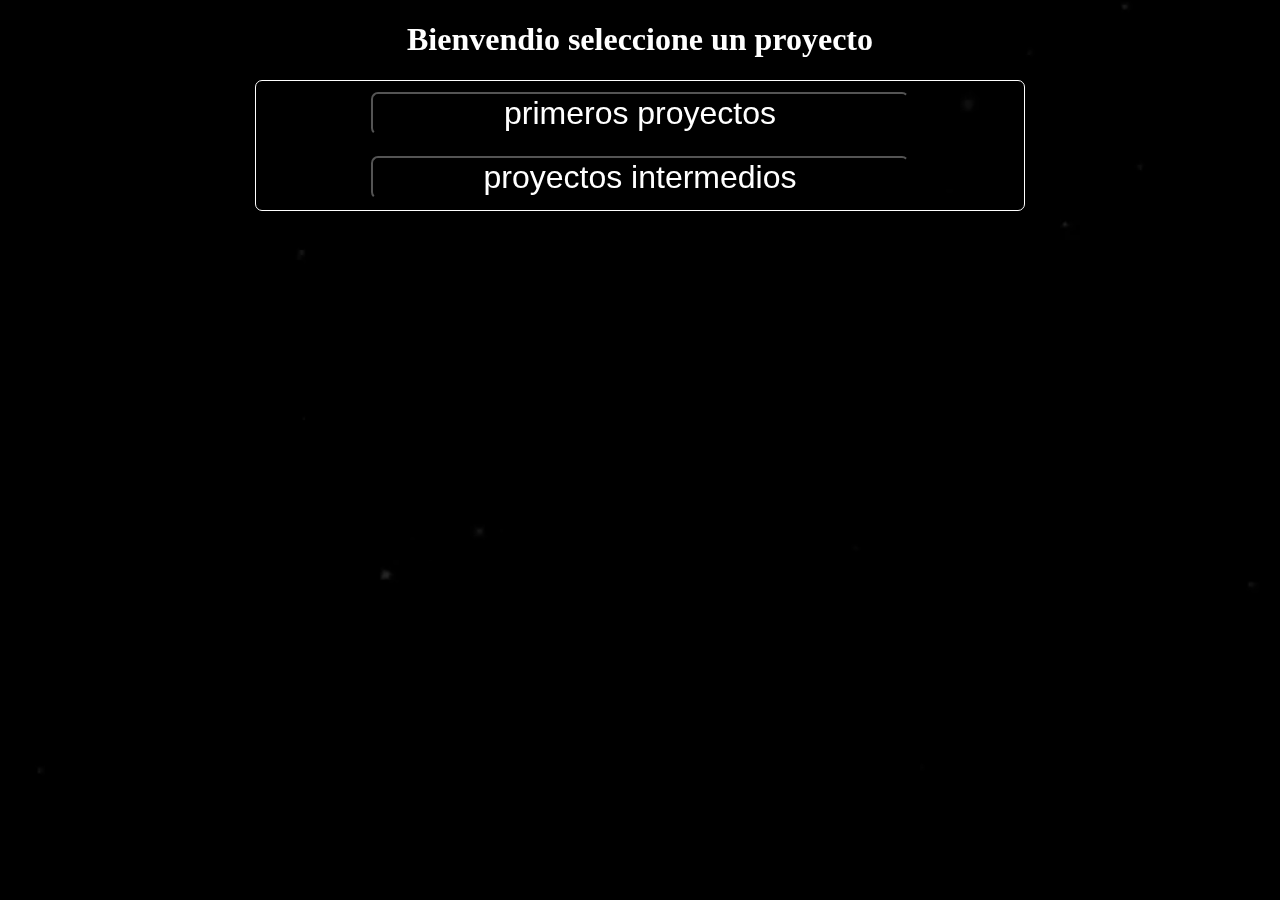
<file: index.html>
<!DOCTYPE html>
<html lang="en">
<head>
    <meta charset="UTF-8">
    <meta name="viewport" content="width=device-width, initial-scale=1.0">
    <title>linkpages</title>
    <link rel="stylesheet" href="estilos.css">
</head>
<body >
    <video  autoplay muted loop id="videofondo" >
        <source src="fonfo/Y2meta.app - PARTÍCULAS FLOTANDO EN BUCLE PARA FONDOS DE VÍDEOS, INTROS, EDITS FONDO NEGRO ETC.(1).mp4" type="video/mp4">
        tu navegador no sopota videos
    </video>
    <div>
        <h1>Bienvendio seleccione un proyecto</h1>
    </div>
  <div  id="contenedorlinks">
    <div id="dropdown">
        <button class="dropbtn" onclick="lista()">primeros proyectos</button>
        
        <div class="dropdown-content">
            <a href="js/matrizcne/index_of_cne.html">pagina cne</a>
            <a href="#">Opción 2</a>
        </div>
    </div>

    <div id="dropdown">
        <button class="dropbtn2">proyectos intermedios</button>
        
        <div class="dropdown-content2">
            <a href="js/algoritmo 8 damas/index_of_reinas.html">algoritmo 8 reinas</a>
        </div>
    </div>

  </div>
  <script src="indexjs.js"></script>

</body>
</html>
</file>
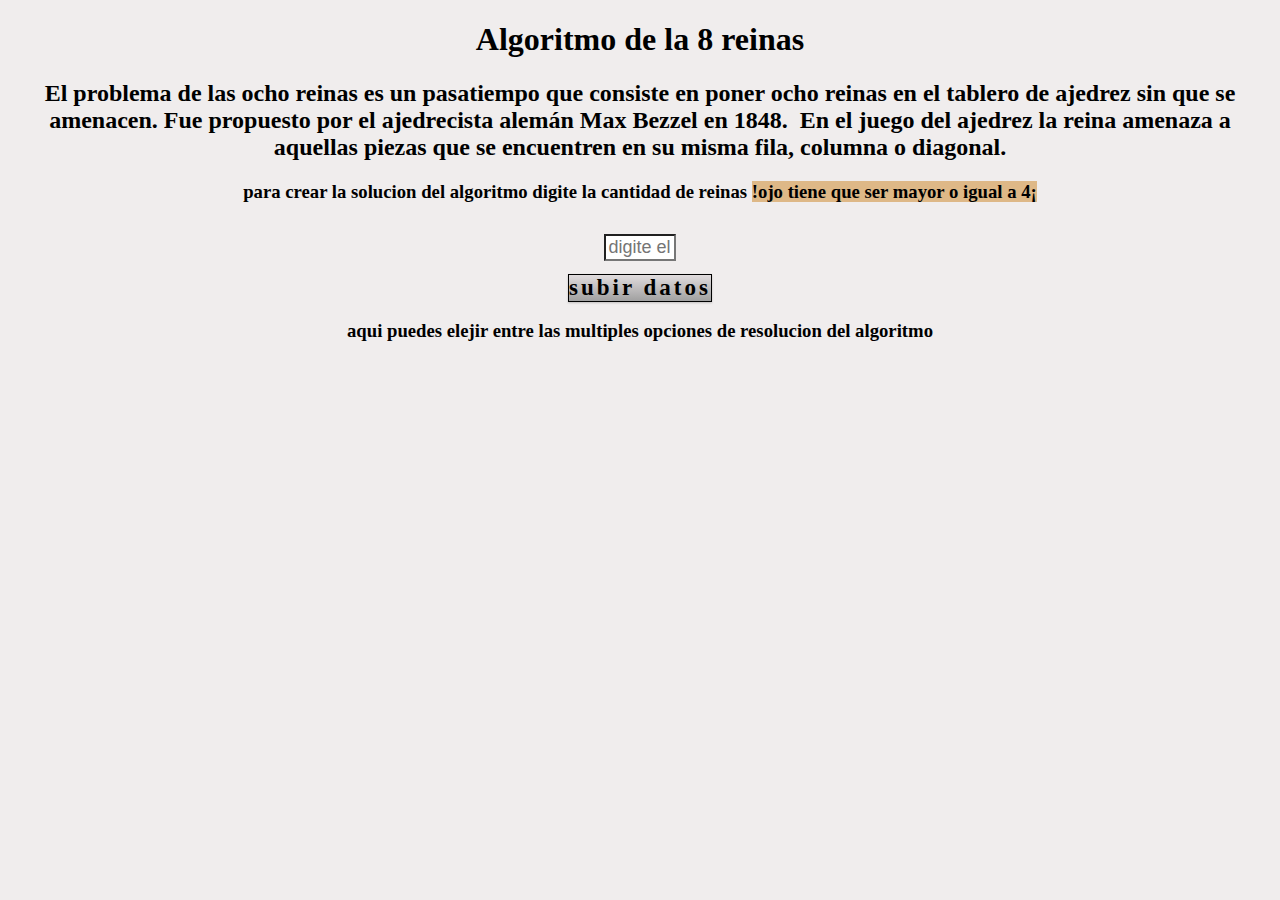
<file: js/algoritmo 8 damas/index_of_damas.html>
<!DOCTYPE html>
<html lang="en">
<head>
    <meta charset="UTF-8">
    <meta name="viewport" content="width=device-width, initial-scale=1.0">
    <link rel="stylesheet" href="style.css">
    <title>8 damas</title>
</head>
<body>
    <div id="introduction">
    <h1>Algoritmo de la 8 reinas</h1>
    <h2>El problema de las ocho reinas es un pasatiempo que consiste en poner ocho reinas en el tablero de ajedrez sin que se amenacen. Fue propuesto por el ajedrecista alemán Max Bezzel en 1848. ​​ En el juego del ajedrez la reina amenaza a aquellas piezas que se encuentren en su misma fila, columna o diagonal.</h2>
    <h3>para crear la solucion del algoritmo digite la cantidad de reinas <mark>!ojo tiene que ser mayor o igual a 4¡</mark></h3>
     <input oninput="this.value = Math.max(this.value,4)" placeholder="digite el numero aqui" type="number" id="damaas" >
     <button onclick="subirdato()" >subir datos</button>
        <h3>aqui puedes elejir entre las multiples opciones de resolucion del algoritmo</h3>
     <div class="selector-horizontal" id="hola">
       
    </div>
    
    
</div>
    <div id="contenedor"></div>

    <script src="logica_de_damas.js"></script>
    
</body>
</html>
</file>
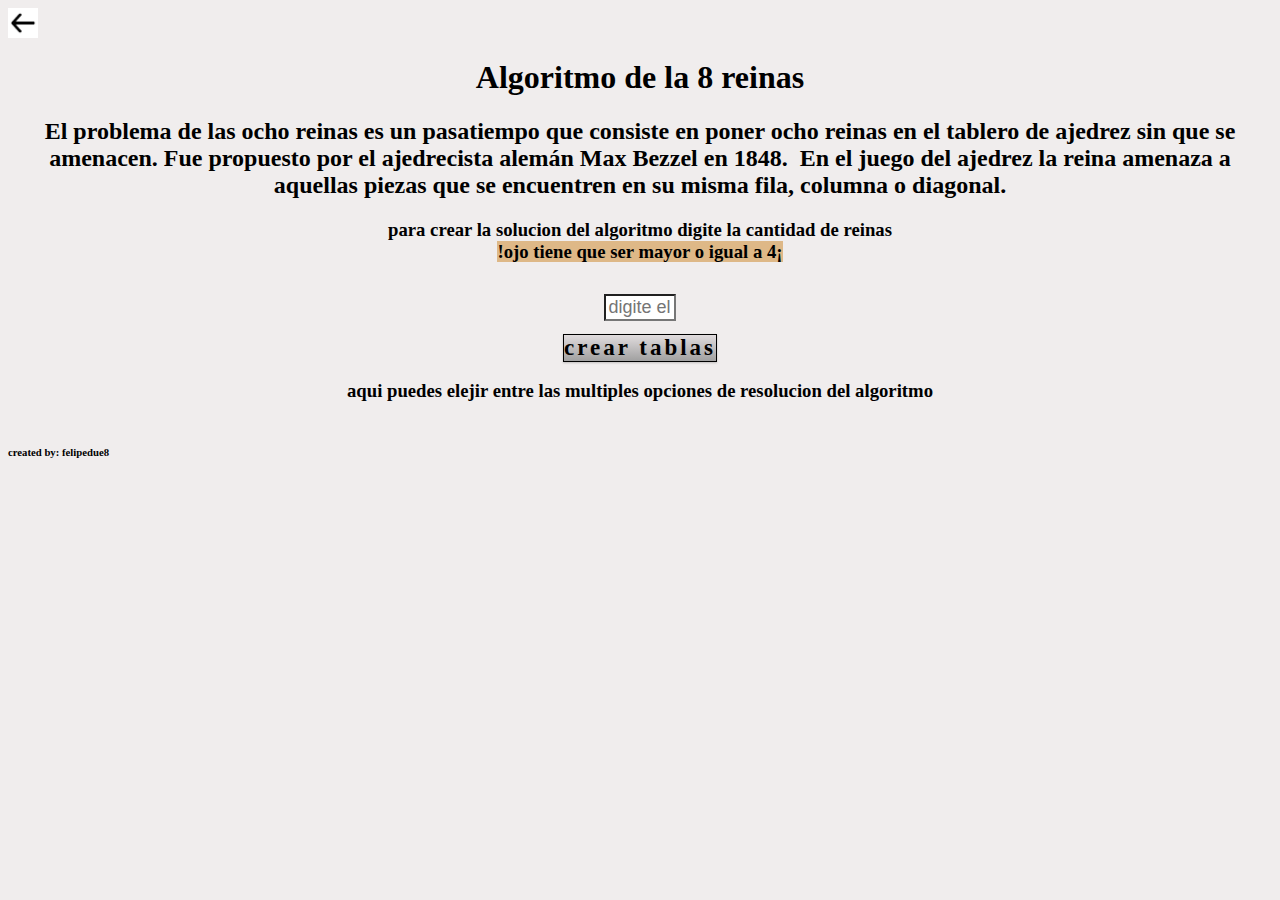
<file: js/algoritmo 8 damas/index_of_reinas.html>
<!DOCTYPE html>
<html lang="en">
<head>
    <meta charset="UTF-8">
    <meta name="viewport" content="width=device-width, initial-scale=1.0">
    <link rel="stylesheet" href="style.css">
    <title>8 damas</title>
</head>
<body>
    <a href="../../index.html">
        <img src="imagenes/arrow-back-icon-which-is-suitable-for-commercial-work-and-easily-modify-or-edit-it-vector.jpg" alt="volver atras">
    </a>
    <div id="introduction">
    <h1>Algoritmo de la 8 reinas</h1>
    <h2>El problema de las ocho reinas es un pasatiempo que consiste en poner ocho reinas en el tablero de ajedrez sin que se amenacen. Fue propuesto por el ajedrecista alemán Max Bezzel en 1848. ​​ En el juego del ajedrez la reina amenaza a aquellas piezas que se encuentren en su misma fila, columna o diagonal.</h2>
    <h3>para crear la solucion del algoritmo digite la cantidad de reinas <br> <mark>!ojo tiene que ser mayor o igual a 4¡</mark></h3>
     <input oninput="this.value = Math.max(this.value,4)" placeholder="digite el numero aqui" type="number" id="damaas" >
     <button onclick="subirdato()" >crear tablas</button>
        <h3>aqui puedes elejir entre las multiples opciones de resolucion del algoritmo</h3>
     <div class="selector-horizontal" id="hola">
       
    </div>
    
    
</div>
    <div id="contenedor"></div>

    <script src="logica_de_damas.js"></script>
    
</body>
<footer>
    <h6>created by: felipedue8</h6>
</footer>
</html>
</file>
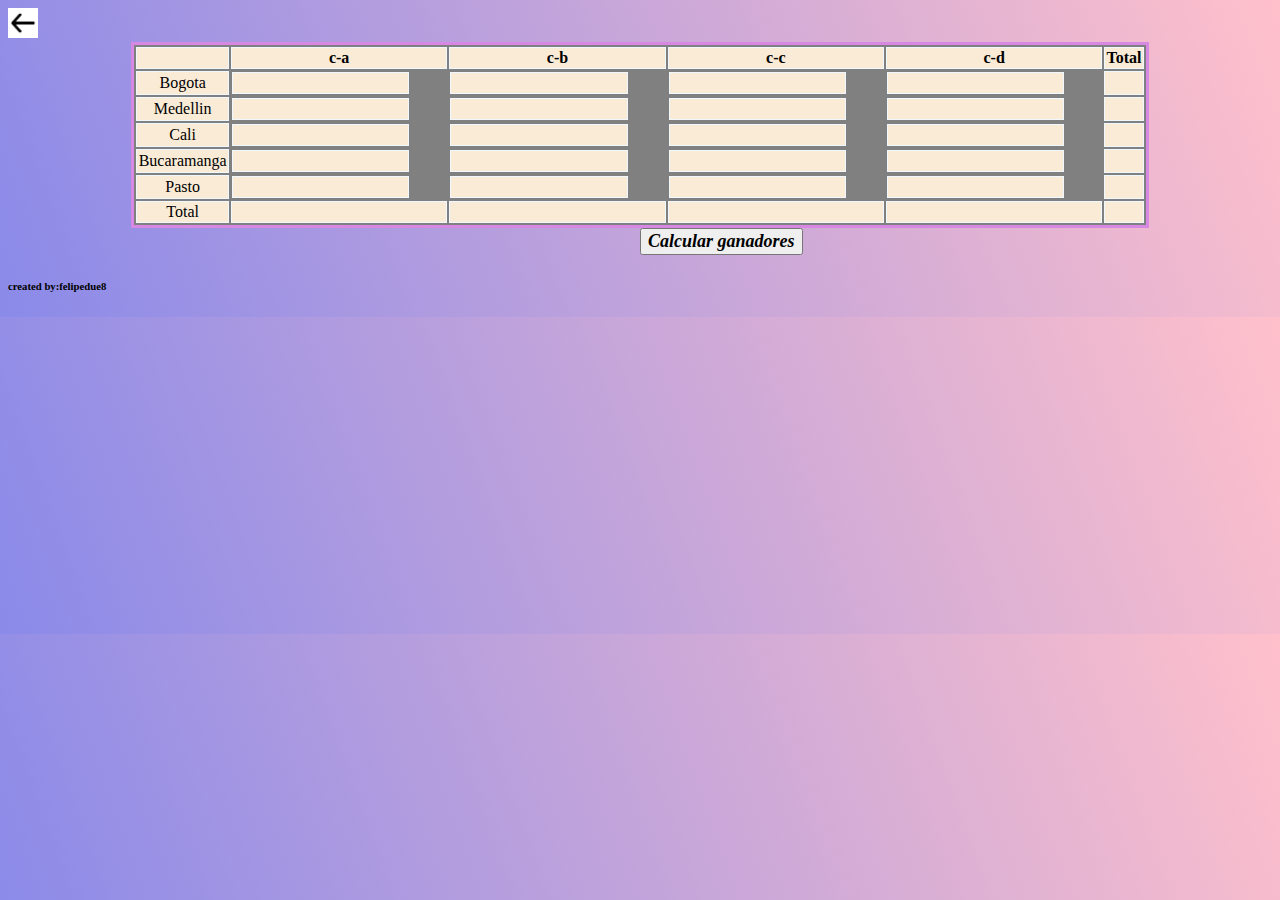
<file: js/matrizcne/index_of_cne.html>
<!DOCTYPE html>
<html lang="en">
<head>
    <meta charset="UTF-8">
    <meta name="viewport" content="width=device-width, initial-scale=1.0">
    <link rel="stylesheet" href="style.css">
    <title>matriz cne</title>
</head>
<body>
    <a href="../../index.html">
        <img src="imagenes/arrow-back-icon-which-is-suitable-for-commercial-work-and-easily-modify-or-edit-it-vector.jpg" alt="volver atras" >

    </a>
    
   <div id="matriz_entrada">
    <table>
        <thead>
            <tr>
                <th id="columna" class="entrada"></th>
                <th id="columna"class="entrada"> c-a </th>
                <th id="columna"class="entrada"> c-b </th>
                <th id="columna"class="entrada"> c-c </th>
                <th id="columna"class="entrada"> c-d </th>
                <th id="columna"class="entrada">Total</th>
            </tr>
        </thead>
        <tbody>
            <tr>
                <td id="columna"class="entrada" >Bogota</td>
                <td><input type="number" oninput="this.value = Math.max(this.value, 0)" id="id1" class="entrada"></td>
                <td><input type="number" oninput="this.value = Math.max(this.value, 0)" id="id2"class="entrada" ></td>
                <td><input type="number" oninput="this.value = Math.max(this.value, 0)"  id="id3"class="entrada" ></td>
                <td><input type="number" oninput="this.value = Math.max(this.value, 0)"  id="id4"class="entrada"></td>
                <td id="id21" class="entrada"></td>
            </tr>
            <tr>
                <td id="columna"class="entrada" >Medellin</td>
                <td><input  type="number" oninput="this.value = Math.max(this.value, 0)"  id="id5"class="entrada"></td>
                <td><input type="number" oninput="this.value = Math.max(this.value, 0)"  id="id6"class="entrada"></td>
                <td><input type="number" oninput="this.value = Math.max(this.value, 0)"  id="id7"class="entrada"></td>
                <td><input type="number" oninput="this.value = Math.max(this.value, 0)"  id="id8"class="entrada"></td>
                <td id="id22"  class="entrada" ></td>
            </tr>
            <tr>
                <td id="columna"class="entrada" >Cali</td>
                <td><input type="number"class="entrada" id="id9" oninput="this.value = Math.max(this.value, 0)" ></td>
                <td><input type="number" class="entrada"id="id10" oninput="this.value = Math.max(this.value, 0)" ></td>
                <td><input type="number" class="entrada"id="id11" oninput="this.value = Math.max(this.value, 0)" ></td>
                <td><input type="number" class="entrada"id="id12" oninput="this.value = Math.max(this.value, 0)" ></td>
                <td id="id23"class="entrada" ></td>
            </tr>
            <tr>
                <td id="columna"class="entrada" >Bucaramanga</td>
                <td><input type="number"class="entrada" id="id13" oninput="this.value = Math.max(this.value, 0)" ></td>
                <td><input type="number"class="entrada" id="id14" oninput="this.value = Math.max(this.value, 0)" ></td>
                <td><input type="number" class="entrada"id="id15" oninput="this.value = Math.max(this.value, 0)" ></td>
                <td><input type="number"class="entrada" id="id16" oninput="this.value = Math.max(this.value, 0)" ></td>
                <td id="id24"class="entrada"  ></td>
            </tr> 
            <tr>
                <td id="columna"class="entrada" >Pasto</td>
                <td><input type="number"class="entrada" id="id17" oninput="this.value = Math.max(this.value, 0)" ></td>
                <td><input type="number" class="entrada"id="id18" oninput="this.value = Math.max(this.value, 0)" ></td>
                <td><input type="number" class="entrada"id="id19" oninput="this.value = Math.max(this.value, 0)" ></td>
                <td><input type="number" class="entrada"id="id20" oninput="this.value = Math.max(this.value, 0)" ></td>
                <td id="id25"class="entrada" ></td>
            </tr>
            <tr>
                <td id="columna" class="entrada">Total</td>
                <td id="id26"  class="entrada" ></td>
                <td id="id27"  class="entrada"></td>
                <td id="id28"  class="entrada" ></td>
                <td id="id29"  class="entrada"></td>
                <td id="id30"  class="entrada" ></td>
            </tr>
        </tbody>
    </table>
   </div>
   <button onclick="subirDatos()">Calcular ganadores</button>
   <div id="resultados">
    <h3 id="id31"></h3>
    <h3 id="id32"></h3>
    <h3 id="id33"></h3>
    <h3 id="id34"></h3>
    <h3 id="id35"></h3>
   </div>
    <script src="cne.js"></script>
</body>
<footer>
    <h6>
        created by:felipedue8
    </h6>
</footer>
</html>
</file>
<file: estilos.css>
body {
    justify-content: center;
    display: flex;
   margin: 0;
   padding: 0;
   height: 100%;
   width: 100%;
   align-items: center;
   flex-direction: column;
   background-color: black;
}
.dropbtn ,.dropbtn2 {
    background-color: #00000000;
    color: white;
    cursor: pointer;
    justify-content: center;
    align-items: center;
    border-radius: 7px;
    font-size: 200%;
    width: 100%;
    margin-top: 2%;
    margin-bottom: 2%;
    transition: background-color 0.3s;
  }
#dropdown {
    justify-content: center;
    align-items: center;
    display: block;
    width: 70%;
  }
.dropdown-content  a,.dropdown-content2  a{
    align-items: center;
    justify-content: center;
    display: flex;
    border: 1px solid rgba(49, 192, 68, 0.712);
    border-radius: 7px;
    width: 80%;
    font-size: 150%;
    margin-top: 2%;
    margin-left: 6%;
    margin-bottom: 2%;
    transition: all 0.5s; 
    
  }
  .dropdown-content2  a{
    border: 1px solid rgba(59, 49, 192, 0.712);
  }
.dropdown-content,.dropdown-content2 {
    display: none;
    align-items: center;
    justify-content: center;
    background-color: #00000000;
    min-width: 160px;
    box-shadow: 0px 8px 16px 0px rgba(0,0,0,0.2);
    
    transition: opacity 0.3s ease;
   
  }
.dropdown-content.show  {
    display: block;
    justify-content: center;
    align-items: center;
    opacity: 1;
  }
  .dropdown-content2.show  {
    display: block;
    justify-content: center;
    align-items: center;
    opacity: 1;
  }
  .dropdown-content a:hover{
    box-shadow: inset 400px 0 0 0 rgba(49, 192, 68, 0.712);
}
.dropdown-content2 a:hover{
    box-shadow: inset 400px 0 0 0 rgba(59, 49, 192, 0.712);
}

#videofondo{
    position: fixed;
    top: 0;
    left: 0;
    z-index: -1;
    width: 100%;
    height: 100%;
}
a{
    color: white ;
}
#links:hover{
    cursor: pointer;
    background: linear-gradient(269deg, rgba(0, 0, 0, 0.5), rgba(255, 255, 255, 0.5));}
#contenedorlinks{
    justify-content: center;
    width: 60%;
    display: flex;
    align-items: center;
    height: auto;
    border: 1px solid white;
    border-radius: 7px;
    flex-direction: column;

}

h1{
    color: white;
}
</file>
<file: js/algoritmo 8 damas/style.css>
body{
    background-color: rgb(240, 237, 237);
}
a img{
    width: 30px;
    height: 30px;
}
#introduction{
    display: block;
    justify-content: center;
    text-align: center;
    font-size: 100%;
    width: 100%;
    margin: auto;
}
#damaas{
    text-align: center;
    width: 5%;
    height: 5%;
    font-size: large;
    margin: 1%;
}
input[type=number]::-webkit-inner-spin-button,
input[type=number]::-webkit-outer-spin-button {
    -webkit-appearance: none;

    }
input[type=number] { 
    appearance: none;
    -moz-appearance:textfield; 
}
select{
    justify-content: center;
    text-align: center;
    width: 10%;
    font-size: large;
}
mark{
    background: burlywood;
}
table{
    width: auto;
    height: auto;
}
td{
    border: 0.5px solid black;
    justify-content: center;
    text-align: center;
    
}
#contenedor{
    justify-content: center;
    text-align: center;
    display: flex;
    width: 50%;
    margin: auto;
    
}
img{
    width: 100%;
    height: 1000%;
    display: flex;
    justify-content: center;
    text-align: center;
}
.par{
    background-color: black;
}
.selector-horizontal{
    margin: 1%;  
}
button{
    border: 1px solid black;
    display: flex;
    justify-content: center;
    text-align: center;
    background: linear-gradient( #ddd8dace , #a0a0a0 );
    color:#000000;
    font-size: 23px;
    letter-spacing: 3px;
    font-family: 'Lato';
    font-weight: 600;
    outline: none;
    cursor: pointer;
    position: relative;
    padding: 0px;
    overflow: hidden;
    transition: all .5s;
    box-shadow: 0px 1px 2px rgba(0,0,0,.2);
    margin: auto;
}
button:hover{
    transition: all .5s;
    transform: rotate(-3deg) scale(1.1);
    box-shadow: 0px 3px 5px rgba(0,0,0,.4);
}
</file>
<file: js/matrizcne/style.css>
body{
    background: linear-gradient(70deg, rgb(138, 138, 233), pink);
}
img{
    width: 30px;
    height: 30px;
}
#matriz_entrada{
    background-color: gray;
    margin: auto;
    width: 80%;
    height: 180px;
    border-color: rgb(214, 136, 226);
    border-style: solid;
}
table{
    width: 100%;
    height: 100%;
}
.entrada{
   font-size: 100%;
   border-color: aliceblue;
   border-width: 1px;
   border-style: solid;
   background-color: antiquewhite;
   text-align: center;
   font-size: medium;
}
input[type="number"] {
   width: 80%;
   display: flex;
   justify-content: center;
   align-items: center;
  }
button{
  margin: auto auto auto 50%;
  font-family: 'Times New Roman', Times, serif;
  font-weight: 800 ;
  font-style: oblique;
  font-size: large;
}
#resultados{
    width: 80%;
   margin-left: 10%;
    justify-content: center;
    align-items: center;
}
input[type=number]::-webkit-inner-spin-button,
input[type=number]::-webkit-outer-spin-button {
    -webkit-appearance: none;

    }
input[type=number] { 
    appearance: none;
    -moz-appearance:textfield; 
}
</file>
